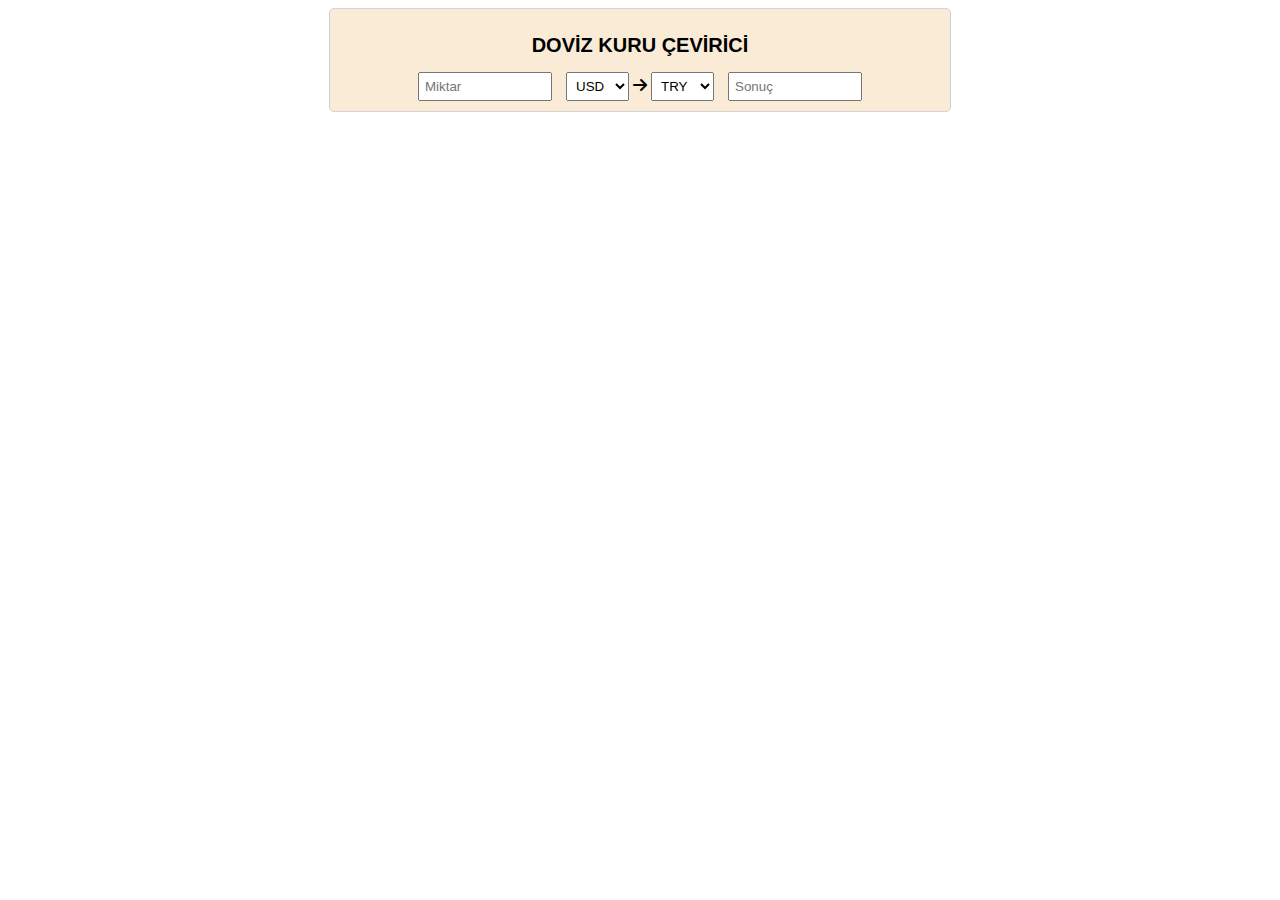
<file: dövizHesaplama/index.html>
<!DOCTYPE html>
<html lang="en">
<head>
    <meta charset="UTF-8">
    <meta http-equiv="X-UA-Compatible" content="IE=edge">
    <meta name="viewport" content="width=device-width, initial-scale=1.0">
    <title>Döviz Kuru Uygulaması</title>
    <link rel="stylesheet" href="https://cdnjs.cloudflare.com/ajax/libs/font-awesome/6.4.0/css/all.min.css">

    <link rel="stylesheet" href="style.css">
</head>
<body>
    
    <div id="container">
        <div id="main">
            <div class="header-wrapper">
                <h4>DOVİZ KURU ÇEVİRİCİ </h4>
            </div>
           
            <div class="content-wrapper">
                <input id="amount" type="number" placeholder="Miktar" />

                <select id="firstCurrencyOption">
                    <option selected>USD</option>
                    <option>EUR</option>
                    <option>JPY</option>
                    <option>BGN</option>
                    <option>CZK</option>
                    <option>DKK</option>
                    <option>GBP</option>
                    <option>HUF</option>
                    <option>PLN</option>
                    <option>RON</option>
                    <option>SEK</option>
                    <option>CHF</option>
                    <option>ISK</option>
                    <option>NOK</option>
                    <option>HRK</option>
                    <option>RUB</option>
                    <option>TRY</option>
                    <option>AUD</option>
                    <option>BRL</option>
                    <option>CAD</option>
                    <option>CNY</option>
                    <option>HKD</option>
                    <option>IDR</option>
                    <option>ILS</option>
                    <option>INR</option>
                    <option>KRW</option>
                    <option>MXN</option>
                    <option>MYR</option>
                    <option>NZD</option>
                    <option>PHP</option>
                    <option>SGD</option>
                    <option>THB</option>
                    <option>ZAR</option>
                </select>

                <i class="fa-solid fa-arrow-right"></i>

                <select id="secondCurrencyOption">
                    <option>USD</option>
                    <option>EUR</option>
                    <option>JPY</option>
                    <option>BGN</option>
                    <option>CZK</option>
                    <option>DKK</option>
                    <option>GBP</option>
                    <option>HUF</option>
                    <option>PLN</option>
                    <option>RON</option>
                    <option>SEK</option>
                    <option>CHF</option>
                    <option>ISK</option>
                    <option>NOK</option>
                    <option>HRK</option>
                    <option>RUB</option>
                    <option selected>TRY</option>
                    <option>AUD</option>
                    <option>BRL</option>
                    <option>CAD</option>
                    <option>CNY</option>
                    <option>HKD</option>
                    <option>IDR</option>
                    <option>ILS</option>
                    <option>INR</option>
                    <option>KRW</option>
                    <option>MXN</option>
                    <option>MYR</option>
                    <option>NZD</option>
                    <option>PHP</option>
                    <option>SGD</option>
                    <option>THB</option>
                    <option>ZAR</option>
                </select>

                <input type="number" id="result" readonly placeholder="Sonuç"/>

                
            </div>
        </div>
    </div>
    <script src="currency.js"> </script>
    <script src="main.js"></script>

</body>
</html>
</file>
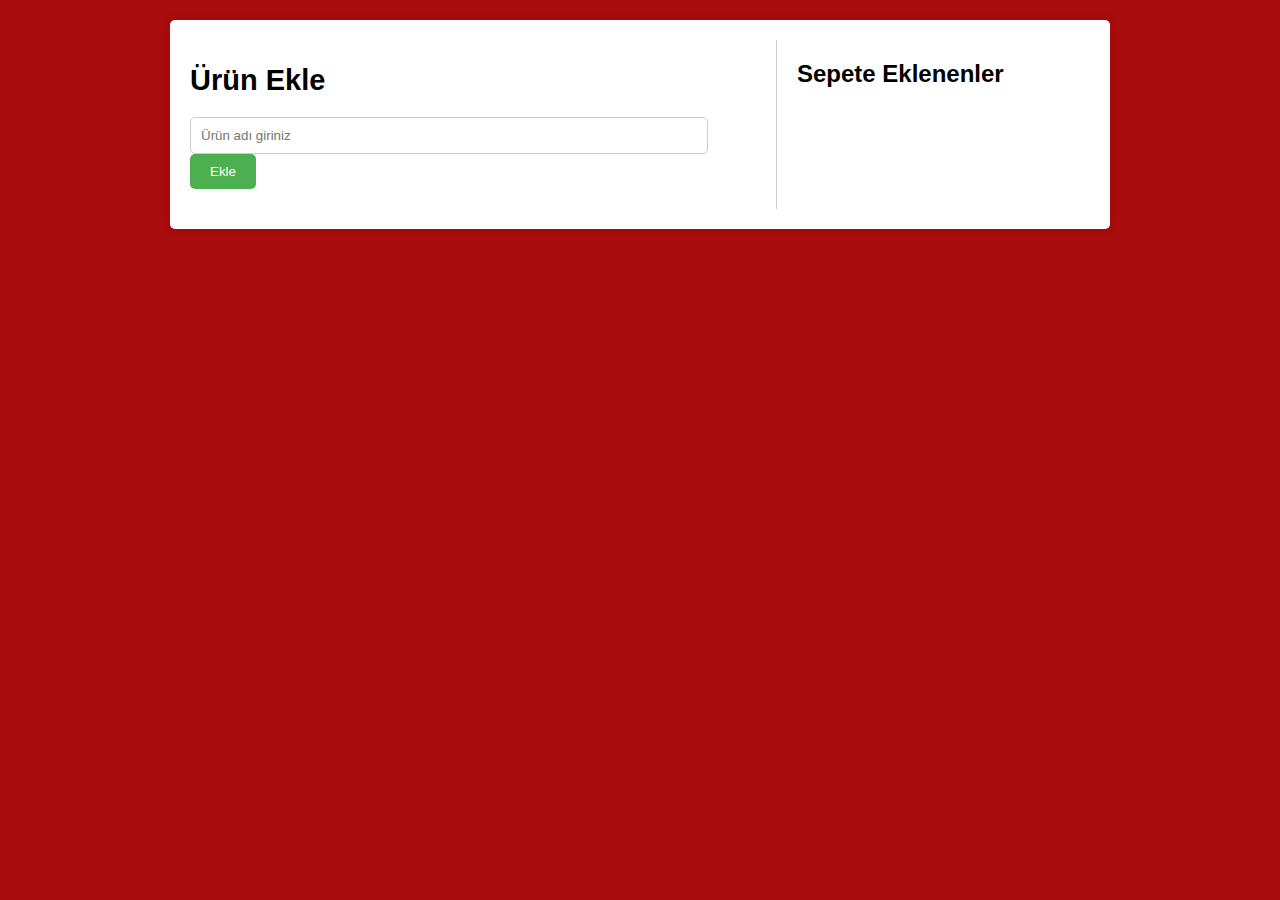
<file: AlışverişProjesi/alisveris.html>
<!DOCTYPE html>
<html lang="en">
<head>
<meta charset="UTF-8">
<meta name="viewport" content="width=device-width, initial-scale=1.0">
<title>Ürün Ekleme ve Sepete Ekleme</title>
<link rel="stylesheet" href="alis.css">
</head>
<body>

<div class="container">
  <!-- Sol taraf -->
  <div class="left-side">
    <h2>Ürün Ekle</h2>
    <div class="input-container"> 
      <input type="text" id="inputText" placeholder="Ürün adı giriniz"> <!-- Ürün giriş alanı -->
      <button onclick="addItem()">Ekle</button> <!-- Ürün ekleme butonu -->
    </div>
    <!-- Ürünler listesi -->
    <div class="list-container" id="productList"> <!-- Ürünler listesini gruplar -->
      <!-- Ürünler buraya eklenecek -->
    </div>
  </div>

  <!-- Sağ taraf -->
  <div class="right-side">
    <h2>Sepete Eklenenler</h2> <!-- Sağ taraf başlığı -->
    <div class="list-container"> <!-- Sepet listesini gruplar -->
      <ul id="cartItems"> <!-- Sepet öğeleri listesi -->
        
      </ul>
    </div>
  </div>
</div>

<!-- Modal -->
<div id="editModal" class="modal">
  <div class="modal-content">
    <span class="close" onclick="closeModal()">&times;</span>
    <input type="text" id="editMarka" placeholder="Ürün markası">
    <input type="text" id="editAdet" placeholder="Ürün adedi">
    <input type="text" id="editAdı" placeholder="Ürün adı">
    <input type="text" id="editRenk" placeholder="Ürün rengi">
    <button id="kaydetButton" onclick="saveEdit()">Kaydet</button>
  </div>
</div>

<script src="alisveriss.js"></script>
</body>
</html>
</file>
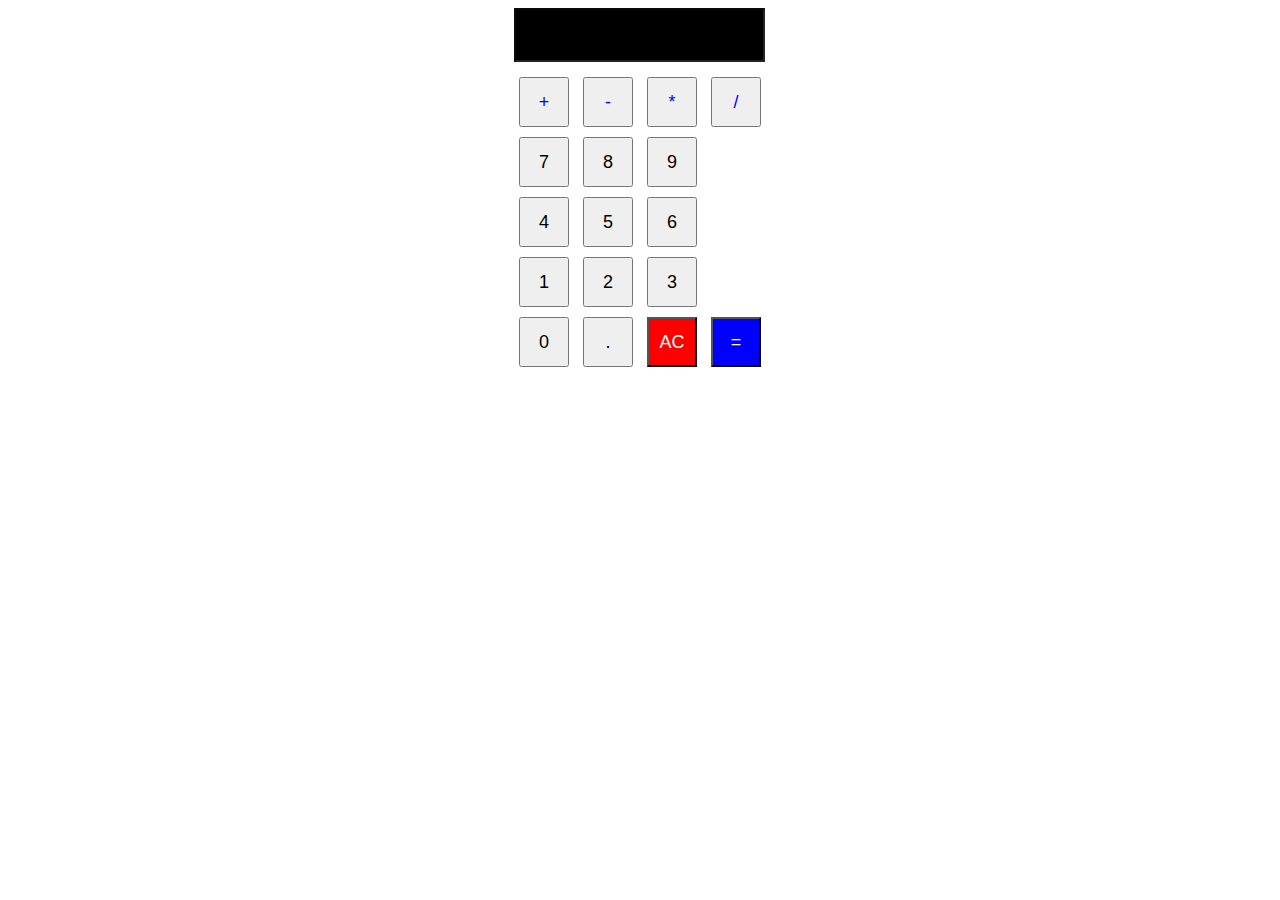
<file: hesapmakinesi/hesap.html>
<!DOCTYPE html>
<html lang="en">
<head>
    <meta charset="UTF-8">
    <meta name="viewport" content="width=device-width, initial-scale=1.0">
    <title>Hesap Makinesi</title>
    <link rel="stylesheet" href="hesap.css">
</head>
<body>
    <div class="container">
        <input type="text" id="result" disabled>
        <button onclick="appendOperator('+')"id="arti">+</button>
        <button onclick="appendOperator('-')"id="eksi">-</button>
        <button onclick="appendOperator('*')"id="carpim">*</button>
        <button onclick="appendOperator('/')"id="bölüm">/</button>
        <br>
        <button onclick="appendNumber(7)">7</button>
        <button onclick="appendNumber(8)">8</button>
        <button onclick="appendNumber(9)">9</button>
        <br>
        <button onclick="appendNumber(4)">4</button>
        <button onclick="appendNumber(5)">5</button>
        <button onclick="appendNumber(6)">6</button>
        <br>
        <button onclick="appendNumber(1)">1</button>
        <button onclick="appendNumber(2)">2</button>
        <button onclick="appendNumber(3)">3</button>
        <br>
        <button onclick="appendNumber(0)">0</button>
        <button onclick="appendDecimal()">.</button> 
        <button onclick="clearResult()"id="silme">AC</button> 
        <button onclick="calculate()" id="equals">=</button>


    </div>
<script src="hesap.js"></script>
</body>
</html>
</file>
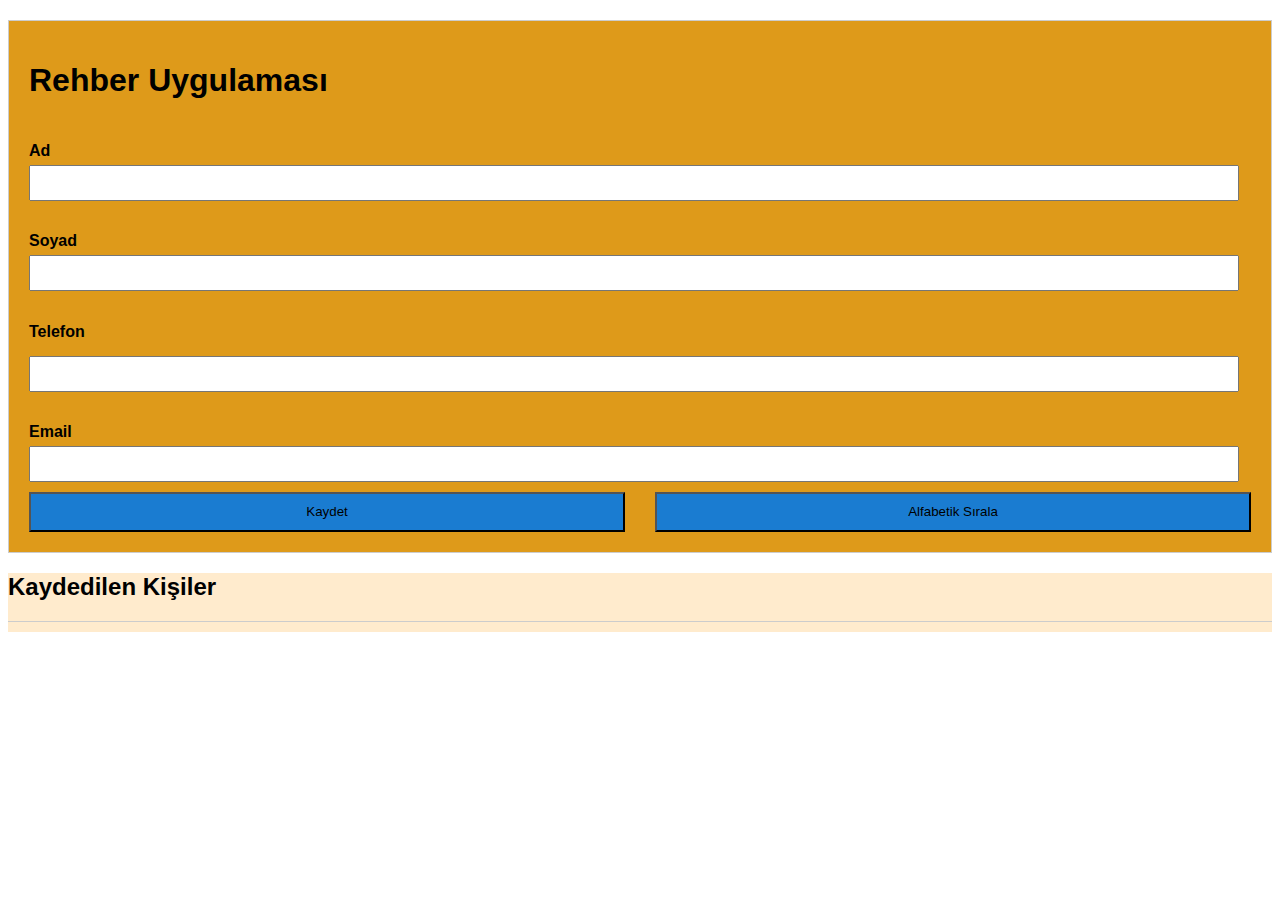
<file: rehberUygulaması/rehber.html>
<!DOCTYPE html>
<html lang="en">
<head>
    <meta charset="UTF-8">
    <meta name="viewport" content="width=device-width, initial-scale=1.0">
    <title>Rehber Uygulaması</title>
    <link rel="stylesheet" href="rehber.css">
</head>
<body>
    <div class="container">
        <div class="title">
            <h1>Rehber Uygulaması</h1>
        </div>
        <div class="inputContainer">
            <div class="ad">
                <h4>Ad</h4>
                <input type="text" id="adInput">
            </div>
            <div class="soyad">
                <h4>Soyad</h4>
                <input type="text" id="soyadInput">
            </div>
            <div class="telefon">
                <h4>Telefon</h4>
                <input type="tel" id="telefonInput">
            </div>
            <div class="email">
                <h4>Email</h4>
                <input type="email" id="emailInput">
            </div>
        </div>
        <div class="Buton">
            <button id="kaydetButon">Kaydet</button>
            <button id="siralaButon">Alfabetik Sırala</button>
        </div>
    </div>
    <div class="kaydedilenBölüm">
        <h2>Kaydedilen Kişiler</h2>
        <div id="kayitlar"></div>
    </div>
    <script src="rehber.js"></script>
</body>
</html>
</file>
<file: dövizHesaplama/style.css>
#container {
    display: flex;
    flex-direction: column;
    align-items: center;
}

#main {
    display: flex;
    flex-direction: column;
    align-items: center;
    border: 1px solid lightgrey;
    width: 600px;
    height: auto;
    padding: 10px;
    border-radius: 5px;
    background-color: antiquewhite
}

.header-wrapper {
    display: flex;
    flex-direction: column;
    align-items: center;
}

.header-wrapper>h4 {
    margin: 15px;
    font-family: Arial, Helvetica, sans-serif;
    font-size: 20px;
}


input {
    padding: 5px;
    margin: 0px 10px;
    width: 120px;
   
}

select {
    padding: 5px;
}
</file>
<file: AlışverişProjesi/alis.css>
body {
    font-family: Arial, sans-serif;
    background-color: #a80c0c;
    margin: 0;
    padding: 0;
  }
  
  .container {
    display: flex;
    justify-content: space-between;
    margin: 20px auto;
    max-width: 900px;
    background-color: #fff;
    padding: 20px;
    box-shadow: 0 0 10px rgba(0, 0, 0, 0.1);
    border-radius: 5px;
  }
  
  .left-side,
  .right-side {
    flex-basis: 45%;
  }
  
  /* Sol taraf stilleri */
  .left-side {
    border-right: 1px solid #ccc;
    padding-right: 20px;
  }
  
  .left-side h2 {
    font-size: 29px;
    margin-bottom: 20px;
  }
  
  .input-container {
    margin-bottom: 20px;
  }
  
  .input-container input[type="text"] {
    width: calc(100% - 70px);
    padding: 10px;
    margin-right: 10px;
    border: 1px solid #ccc;
    border-radius: 5px;
  }
  
  .input-container button {
    padding: 10px 20px;
    background-color: #4CAF50;
    color: #fff;
    border: none;
    border-radius: 5px;
    cursor: pointer;
    margin-right: 500px;
  }
  
  .list-container {
    max-height: 300px;
    overflow-y: auto;
  }
  
  .list-container div {
    display: flex;
    align-items: center;
    justify-content: space-between;
    border-bottom: 1px solid #eee;
    padding: 10px 0;
  }
  
  /* Sağ taraf stilleri */
  .right-side {
    padding-left: 20px;
  }
  
  .right-side h2 {
    font-size: 24px;
    margin-bottom: 20px;
  }
  
  #cartItems li {
    margin-bottom: 10px;
  }
  
  #cartItems li button {
    margin-left: 10px;
  }
  
  button {
    cursor: pointer;
  }
  
  /* Responsive stiller */
  @media (max-width: 768px) {
    .container {
      flex-direction: column;
      padding: 10px;
    }
    .left-side,
    .right-side {
      width: 100%;
      border: none;
      padding: 0;
    }
    .left-side {
      margin-bottom: 20px;
    }
  }
  .modal {
    display: none;
    position: fixed;
    top: 0;
    left: 0;
    width: 100%;
    height: 100%;
    background-color: rgba(0, 0, 0, 0.5);
    z-index: 9999;
  }
  
  .modal-content {
    background-color: #620909;
    margin: 15% auto;
    padding: 20px;
    border: 1px solid #888;
    width: 55%;
    border-radius: 10px;
    text-align: center;
  }
  
  .close {
    color: #aaa;
    float: right;
    font-size: 28px;
    font-weight: bold;
  }
  
  .close:hover,
  .close:focus {
    color: black;
    text-decoration: none;
    cursor: pointer;
  }
  #kaydetButton{
    padding-right: 119px;
    background-color: #4CAF50;
    height: 28px;
    margin-top: 10px
  }
  #editMarka,#editAdet,#editAdı,#editRenk{
    background-color: rgb(0, 0, 0);
    color: white;
  }
</file>
<file: hesapmakinesi/hesap.css>
.container {
    max-width: 252px;
    margin: 0 auto;
   
}
input[type="text"] {
    width: 90%;
    height: 30px;
    margin-bottom: 10px;
    padding: 10px;
    background-color: black;
    color: white;
    
}
button {
    width: 50px;
    height: 50px;
    margin: 5px;
    font-size: 18px;
}
.esittir{
    margin-left: 250px;
    height: 50%;
}
button#silme {
    background-color: red;
}
button#equals{
    background-color: blue;
    color: white;
}
button#silme {
    color: white; /* AC (clear) butonunun içindeki yazı rengini beyaz olarak ayarlar */
}
button#arti {
 color: blue;   
}
button#eksi {
    color: blue;
}
button#carpim{
    color: blue;
}
button#bölüm{
    color: blue;
}
</file>
<file: rehberUygulaması/rehber.css>
body {
    font-family: Arial, sans-serif;
}

.container {
    margin: 20px auto;
    padding: 20px;
    border: 1px solid #ccc;
    max-width: 100%;
    margin-left: 0px;
    background-color: rgb(222, 154, 26);
}

.inputContainer {
    display: flex;
    flex-wrap: wrap;
    gap: 10px;
    flex-direction: column; /* Inputları alt alta sıralamak için sütun yönlendirmesi */
}

.ad,
.soyad,
.email {
    flex: 1;
    width: 100%; /* Inputların genişliğini doldurması için */
}

input[type="text"],
input[type="email"],
input[type="tel"] {
    width: calc(100% - 20px); /* 20 piksel boşluk bırakarak genişliği ayarla */
    height: calc(30px);
}

.Buton {
    display: flex;
    gap: 30px;
}

h4 {
    margin-bottom: 5px;
}

.kaydedilenBölüm {
    margin-top: 20px;
    background-color: blanchedalmond;
}

#kayitlar {
    border-top: 1px solid #ccc;
    padding-top: 10px;
}

.kayit {
    margin-bottom: 10px;
}

.kayit p {
    margin: 5px 0;
}
#kaydetButon{
    margin-top: 10px;
    background-color: rgb(26, 124, 209);
    width: 100%;
    height: 40px;
}
#siralaButon{
    margin-top: 10px;
    background-color: rgb(26, 124, 209);
    width: 100%;
    height: 40px;
}
.telefon{
    display: flex;
    flex-wrap: wrap;
    gap: 10px;
    flex-direction: column;
}
</file>
